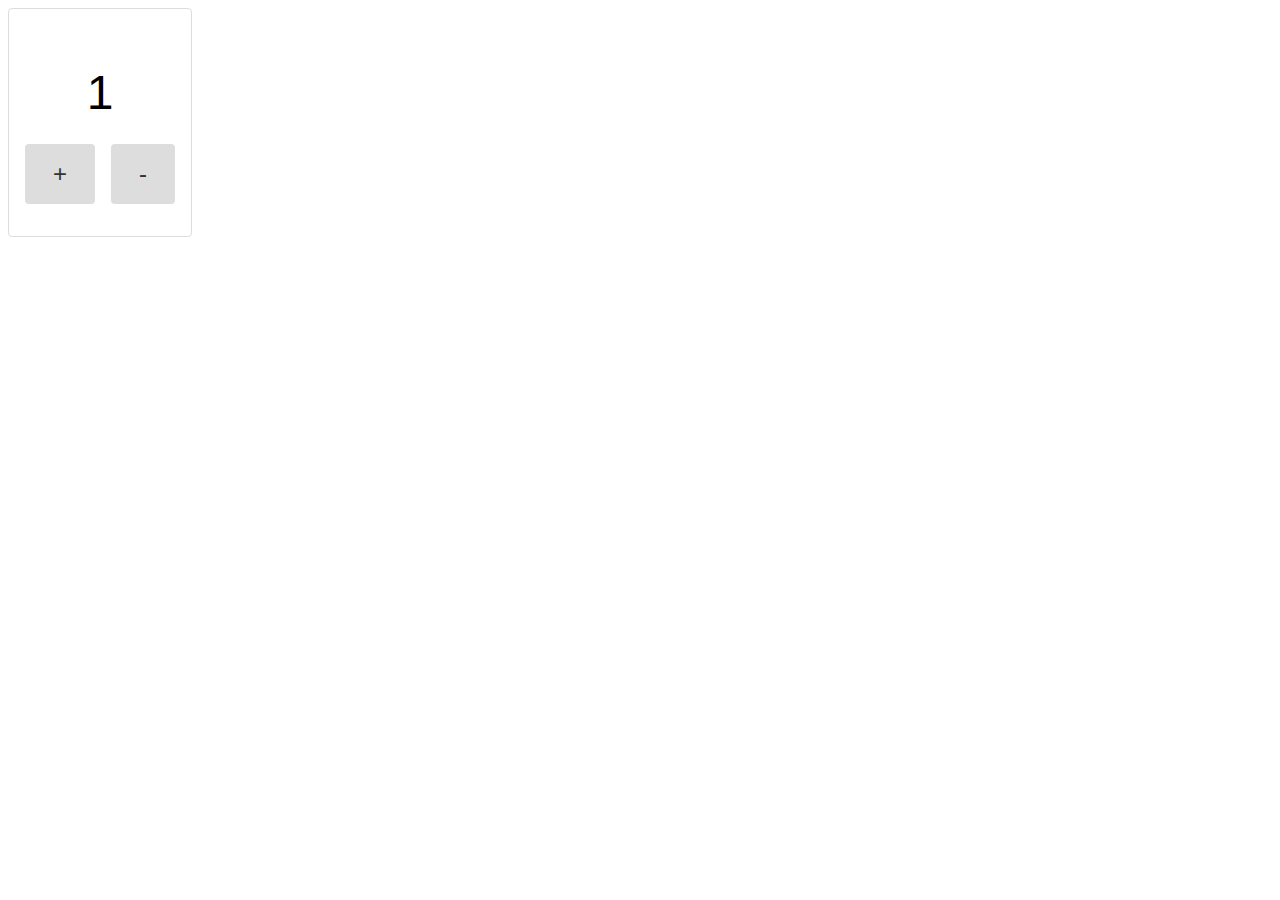
<file: src/counter-component/index.html>
<!doctype html>
<html lang="en">
  <head>
    <meta charset="UTF-8" />
    <meta name="viewport" content="width=device-width, initial-scale=1.0" />
    <title>Counter component</title>
    <script type="module" src="js/main.js"></script>
  </head>
  <body>
    <counter-component></counter-component>
  </body>
</html>
</file>
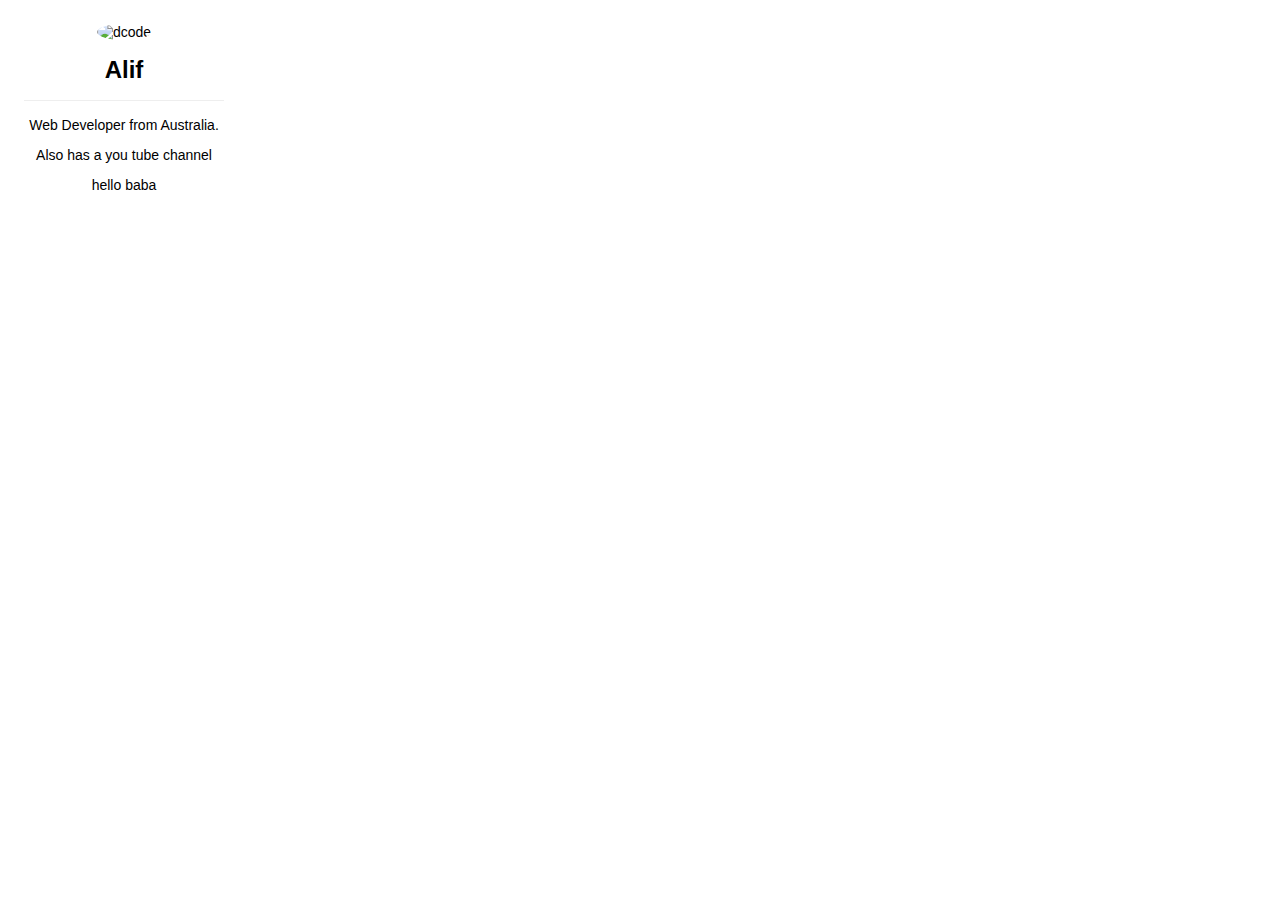
<file: src/slots/index.html>
<!doctype html>
<html lang="en">
  <head>
    <meta charset="UTF-8" />
    <meta name="viewport" content="width=device-width, initial-scale=1.0" />
    <title>profile card</title>
    <script type="module" src="main.js"></script>
  </head>
  <body>
    <profile-card
      data-img="https://images.pexels.com/photos/133472/pexels-photo-133472.jpeg?auto=compress&cs=tinysrgb&w=1260&h=750&dpr=1"
    >
      <span slot="username"> Alif</span>
      <p>Web Developer from Australia.</p>
      <p>Also has a you tube channel</p>

      <div slot="descript">
        <p>hello baba</p>
      </div>
    </profile-card>
  </body>
</html>
</file>
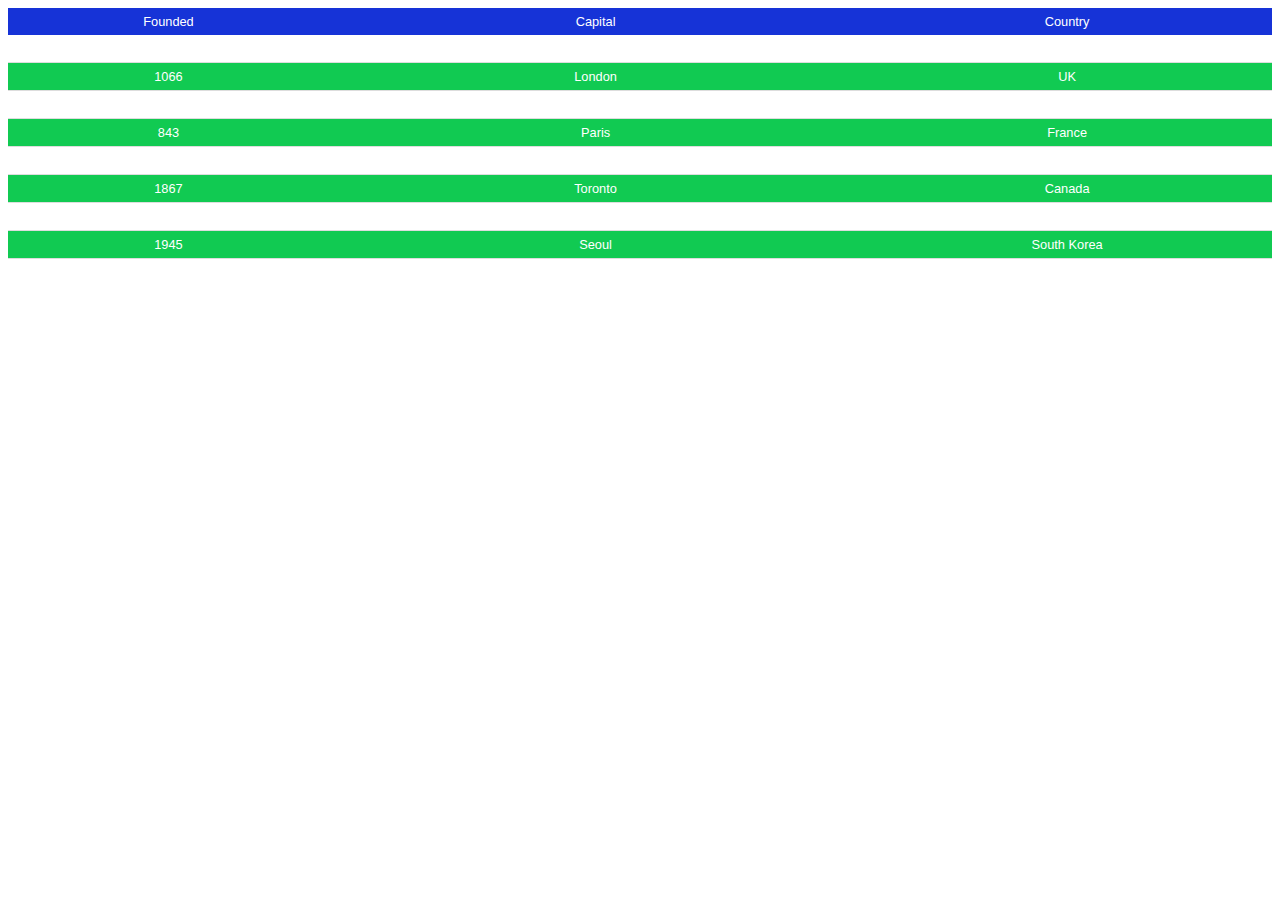
<file: src/styled table/index.html>
<!doctype html>
<html lang="en">
  <head>
    <meta charset="UTF-8" />
    <meta name="viewport" content="width=device-width, initial-scale=1.0" />
    <title>Styled Table with Web components</title>
    <!-- <link rel="stylesheet" href="style.css" /> -->
    <script type="module" src="main.js"></script>
  </head>
  <body>
    <styled-table
      id="users"
      data-headers="Founded    ,   Capital,    Country"
    ></styled-table>
  </body>
</html>
</file>
<file: src/styled table/style.css>
html {
    --primary-color: rgb(255, 0, 238);
}
/* styled-table::part(table-header) {
    background-color: blueviolet;
} */
</file>
